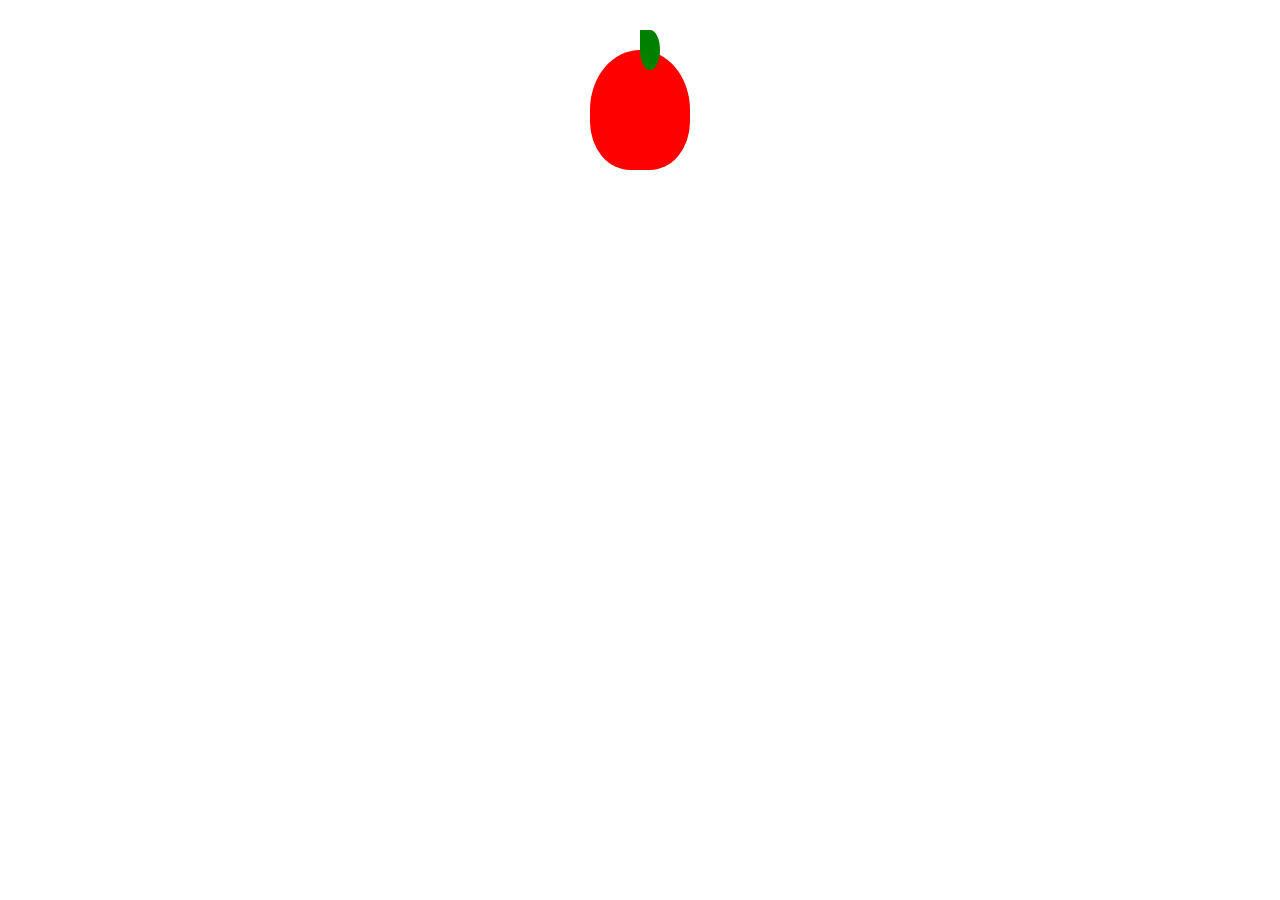
<file: apple/index.html>
<!DOCTYPE html>
<html lang="en">
<head>
  <meta charset="UTF-8">
  <meta name="viewport" content="width=device-width, initial-scale=1.0">
  <title>Document</title>
  <link rel="stylesheet" href="style.css">
</head>
<body>
  <div class="apple">
    <div class="leaf"></div>
  </div>  
</body>
</html>
</file>
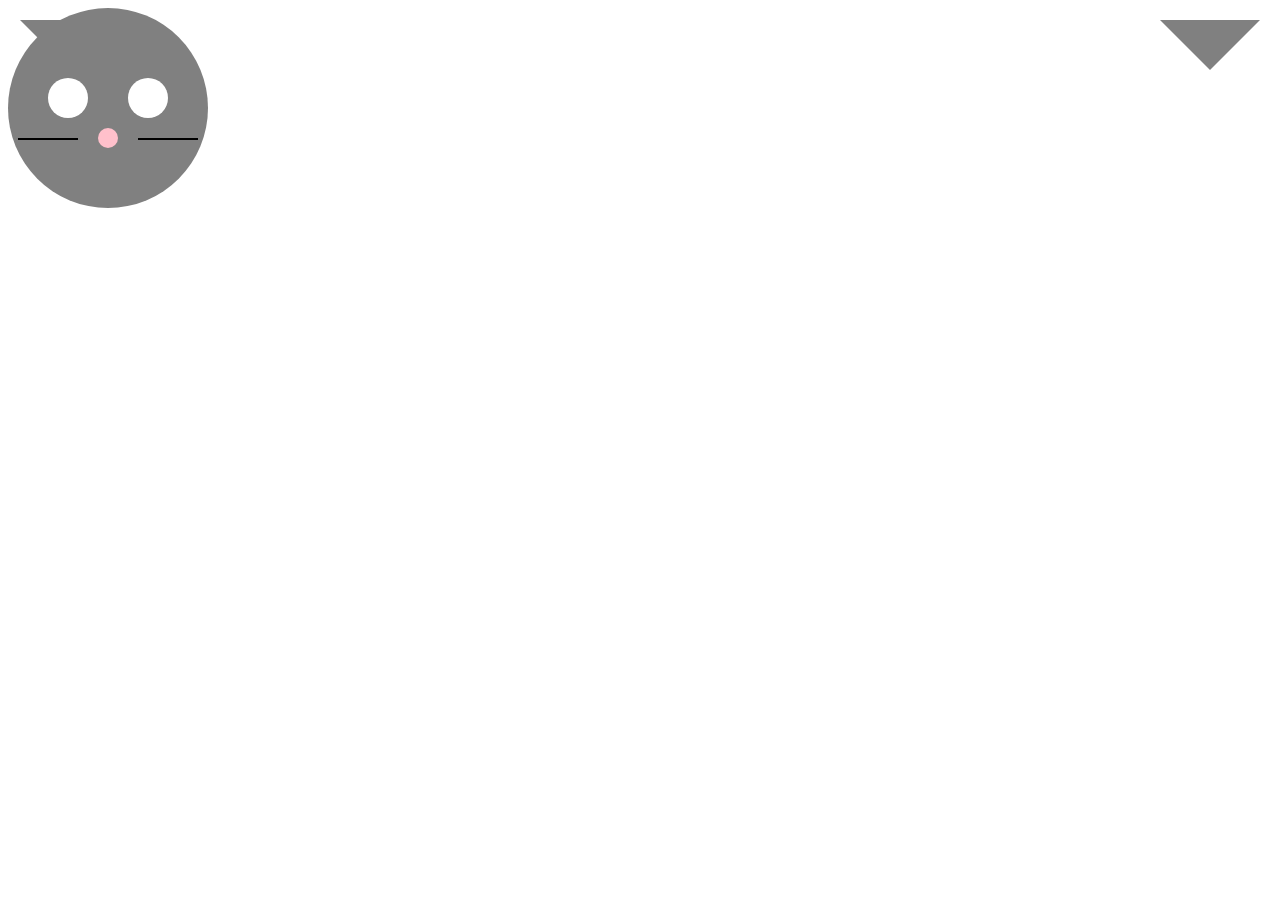
<file: cat/index.html>
<!DOCTYPE html>
<html lang="en">
<head>
  <meta charset="UTF-8">
  <meta name="viewport" content="width=device-width, initial-scale=1.0">
  <title>Document</title>
  <link rel="stylesheet" href="style.css">
</head>
<body>
  <div class="cat">
    <div class="ear left"></div>
    <div class="ear right"></div>
    <div class="face">
      <div class="eye left"></div>
      <div class="eye right"></div>
      <div class="nose"></div>
      <div class="whiskers left"></div>
      <div class="whiskers right"></div>
    </div>
  </div>
</body>
</html>
</file>
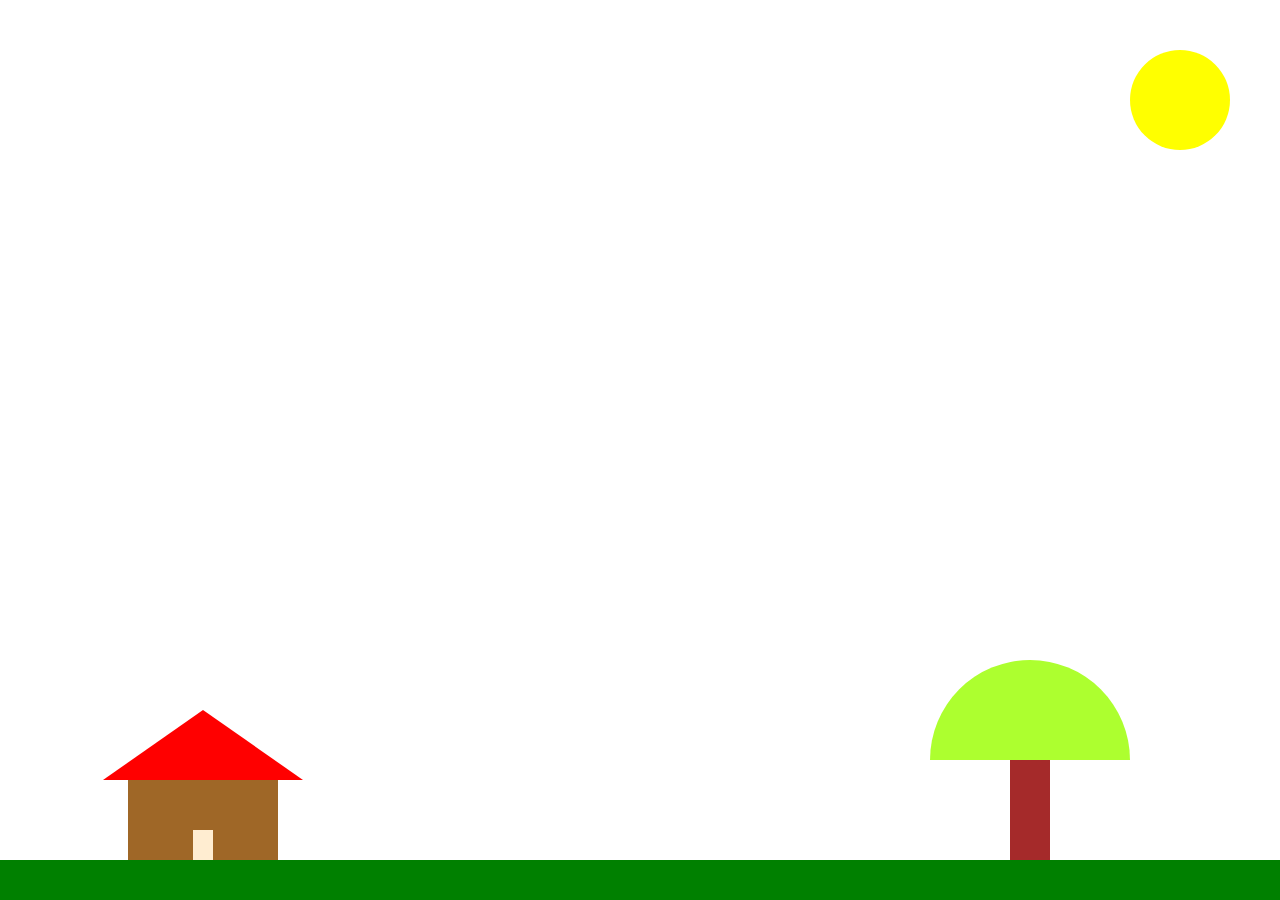
<file: house/index.html>
<!DOCTYPE html>
<html lang="en">
<head>
  <meta charset="UTF-8">
  <meta name="viewport" content="width=device-width, initial-scale=1.0">
  <title>Document</title>
  <link rel="stylesheet" href="style.css">
</head>
<body>
  <div class="grass"></div>
  <div class="house">
    <div class="house-top"></div>
    <div class="house-bottom">
      <div class="door"></div>
    </div>
  </div>
  <div class="tree">
    <div class="tree-top"></div>
    <div class="tree-bottom"></div>
  </div>
  <div class="sun"></div>
</body>
</html>
</file>
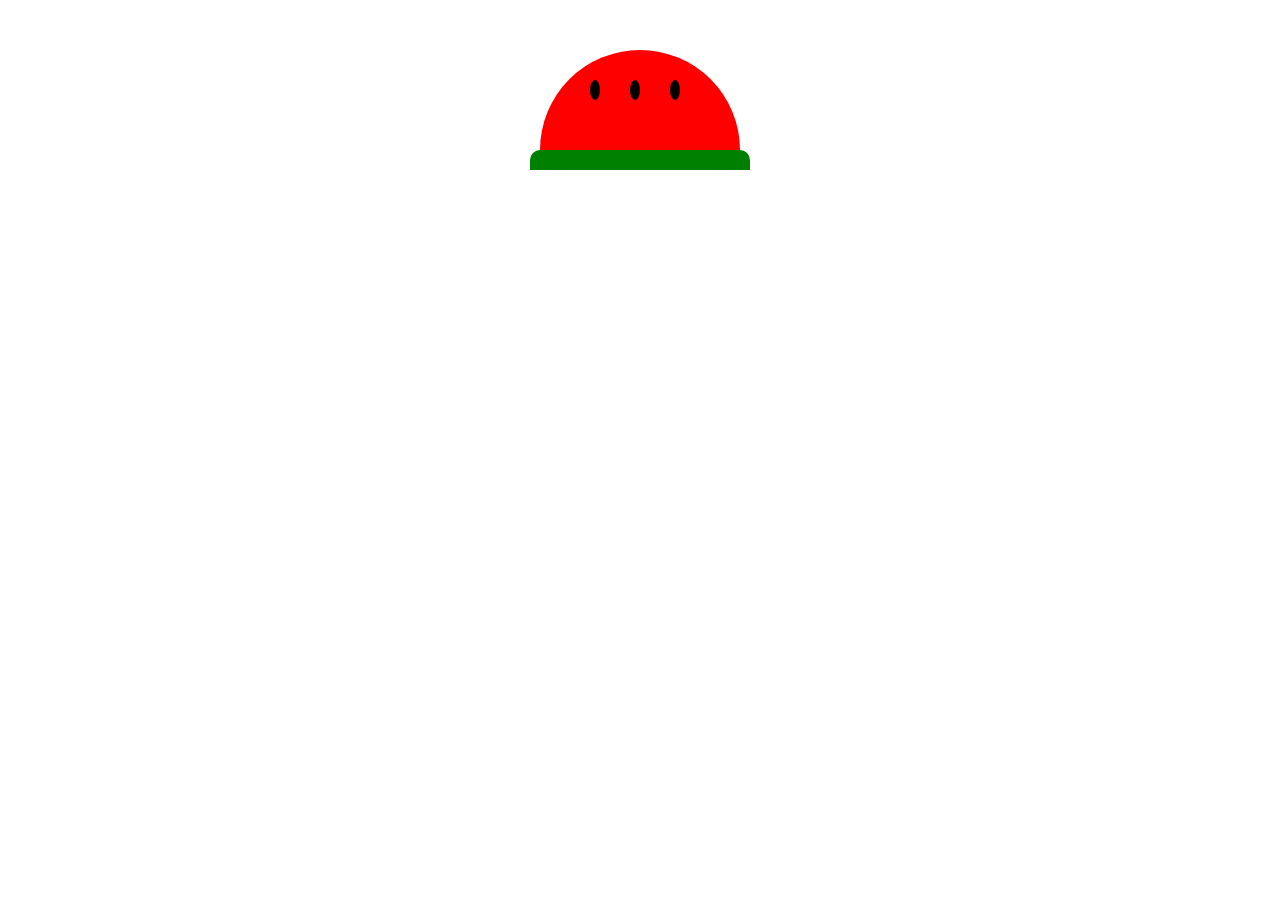
<file: watermelon/index.html>
<!DOCTYPE html>
<html lang="en">
<head>
  <meta charset="UTF-8">
  <meta name="viewport" content="width=device-width, initial-scale=1.0">
  <title>Document</title>
  <link rel="stylesheet" href="style.css">
</head>
<body>
  <div class="watermelon">
    <div class="rind"></div>
    <div class="seeds">
      <div class="seed"></div>
      <div class="seed"></div>
      <div class="seed"></div>
    </div>
  </div>  
</body>
</html>
</file>
<file: apple/style.css>
.apple {
  width: 100px;
  height: 120px;
  background-color: red;
  border-radius: 50% 50% 40% 40%;
  position: relative;
  margin: 50px auto;
}

.leaf {
  width: 20px;
  height: 40px;
  background-color: green;
  border-radius: 0 50% 50% 50%;
  position: absolute;
  top: -20px;
  left: 50%;
}
</file>
<file: cat/style.css>
.cat {
  width: 200px;
  height: 200px;
}

.ear {
  width: 0;
  height: 0;
  border-style: solid;
  position: absolute;
  border-width: 50px 50px 0 50px;
  border-color: gray transparent transparent transparent;
  position: absolute;
}

.ear.left {
  left: 20px;
  top: 20px;
}

.ear.right {
  right: 20px;
  top: 20px;
}

.face {
  width: 200px;
  height: 200px;
  background-color: gray;
  border-radius: 50%;
  position: relative;
}

.eye {
  width: 40px;
  height: 40px;
  background-color: white;
  border-radius: 50%;
  position: absolute;
  top: 70px;
}

.eye.left {
  left: 40px;
}

.eye.right {
  right: 40px;
}

.nose {
  width: 20px;
  height: 20px;
  background-color: pink;
  border-radius: 50%;
  position: absolute;
  top: 120px;
  left: 50%;
  transform: translateX(-50%);
}

.whiskers {
  width: 60px;
  height: 2px;
  background-color: black;
  position: absolute;
  top: 130px;
}

.whiskers.left {
  left: 10px;
}

.whiskers.right {
  right: 10px;
}



.class{
  position: absolute;
}
</file>
<file: house/style.css>
body{
  margin: 0;
}
.grass{
  width: 100%;
  height: 40px;
  position: absolute;
  bottom: 0px;
  background-color: green;
}
.house{
  position: absolute;
  left: 10%;
  bottom: 40px;
}
.house-top{
  position: relative;
  right: 25px;
  width: 0;
  height: 0;
  border-left: 100px solid transparent;
  border-right: 100px solid transparent;
  border-bottom: 70px solid red;
}
.house-bottom{
  position: relative;
  width: 150px;
  height: 80px;
  background-color: rgb(159, 103, 39);
  display: flex;
  justify-content: center;
  align-items: end;
}
.door{
  width: 20px;
  height: 30px;
  background-color: rgb(255, 237, 209);
}
.tree{
  position: absolute;
  bottom: 40px;
  right: 150px;
}
.tree-top{
  width: 200px;
  height: 100px;
  background-color: greenyellow;
  border-radius: 100px 100px 0px 0px;
}
.tree-bottom{
  position: relative;
  width: 40px;
  height: 100px;
  background-color: brown;
  left: 80px;
}
.sun{
  position: absolute;
  width: 100px;
  height: 100px;
  border-radius: 100%;
  background-color: yellow;
  right: 50px;
  top: 50px;
}
</file>
<file: watermelon/style.css>
.watermelon {
  width: 200px;
  height: 100px;
  background-color: red;
  border-radius: 100px 100px 0 0;
  position: relative;
  margin: 50px auto;
}

.rind {
  width: 220px;
  height: 20px;
  background-color: green;
  border-radius: 10px 10px 0 0;
  position: absolute;
  bottom: -20px;
  left: -10px;
}

.seeds {
  position: relative;
  top: 30px;
}

.seed {
  width: 10px;
  height: 20px;
  background-color: black;
  border-radius: 50%;
  position: absolute;
}

.seed:nth-child(1) {
  left: 50px;
}

.seed:nth-child(2) {
  left: 90px;
}

.seed:nth-child(3) {
  left: 130px;
}
</file>
